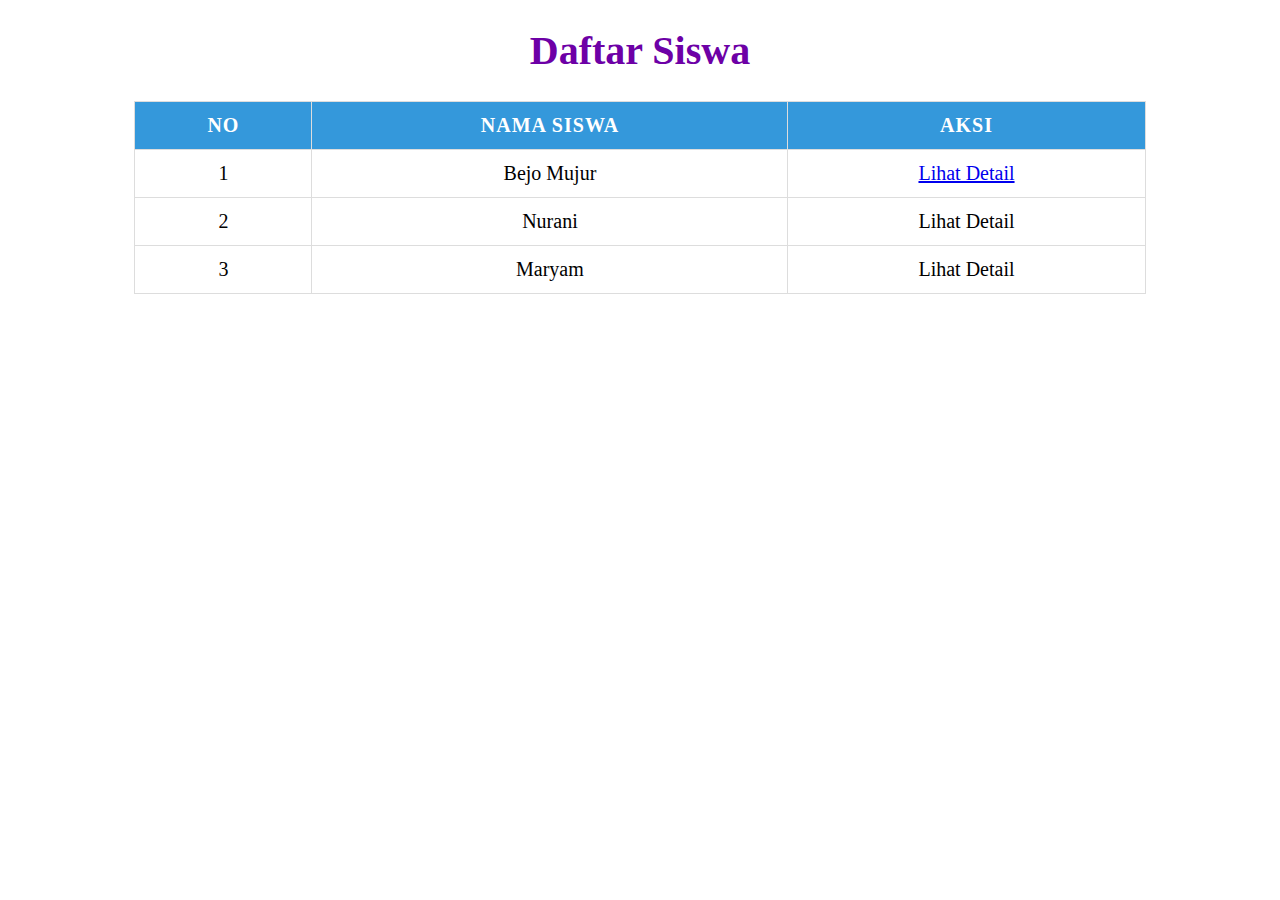
<file: index.html>
<!DOCTYPE html>
<html lang="en">

<head>
  <meta charset="UTF-8">
  <meta http-equiv="X-UA-Compatible" content="IE=Edge">
  <meta name="viewport" content="width=device-width, initial-scale=1">
  
  <title>Daftar Siswa</title>
  
  <!-- HTML -->
  <style type="text/css" media="all">
    h1 {
      text-align: center;
      color: #6D00A6;
    }
    
    table {
      width: 80%;
      margin: auto;
      border-collapse: collapse;
      background: #fff;
      box-shadow: 0 2px 6px rgba(0, 0, 0, 0, 0.1);
    }
    
    th,
    td {
      padding: 12px 15px;
      text-align: center;
      border: 1px solid #ddd;
    }
    
    th {
      background-color: #3498db;
      color: white;
      text-transform: uppercase;
      letter-spacing: 1px;
    }
  </style>
  
  <!-- Custom Styles -->
  <link rel="stylesheet" href="./style.css">
</head>

<body>
  <h1>Daftar Siswa</h1>
  
  <table border="0">
    <tr>
      <th>No</th>
      <th>Nama Siswa</th>
      <th>Aksi</th>
    </tr>
    <tr>
      <td>1</td>
      <td>Bejo Mujur</td>
      <td><a href="./bejo.html">Lihat Detail</a></td>
    </tr>
    <tr>
      <td>2</td>
      <td>Nurani</td>
      <td>Lihat Detail</td>
    </tr>
    <tr>
      <td>3</td>
      <td>Maryam</td>
      <td>Lihat Detail</td>
    </tr>
  </table>
</body>

</html>
</file>
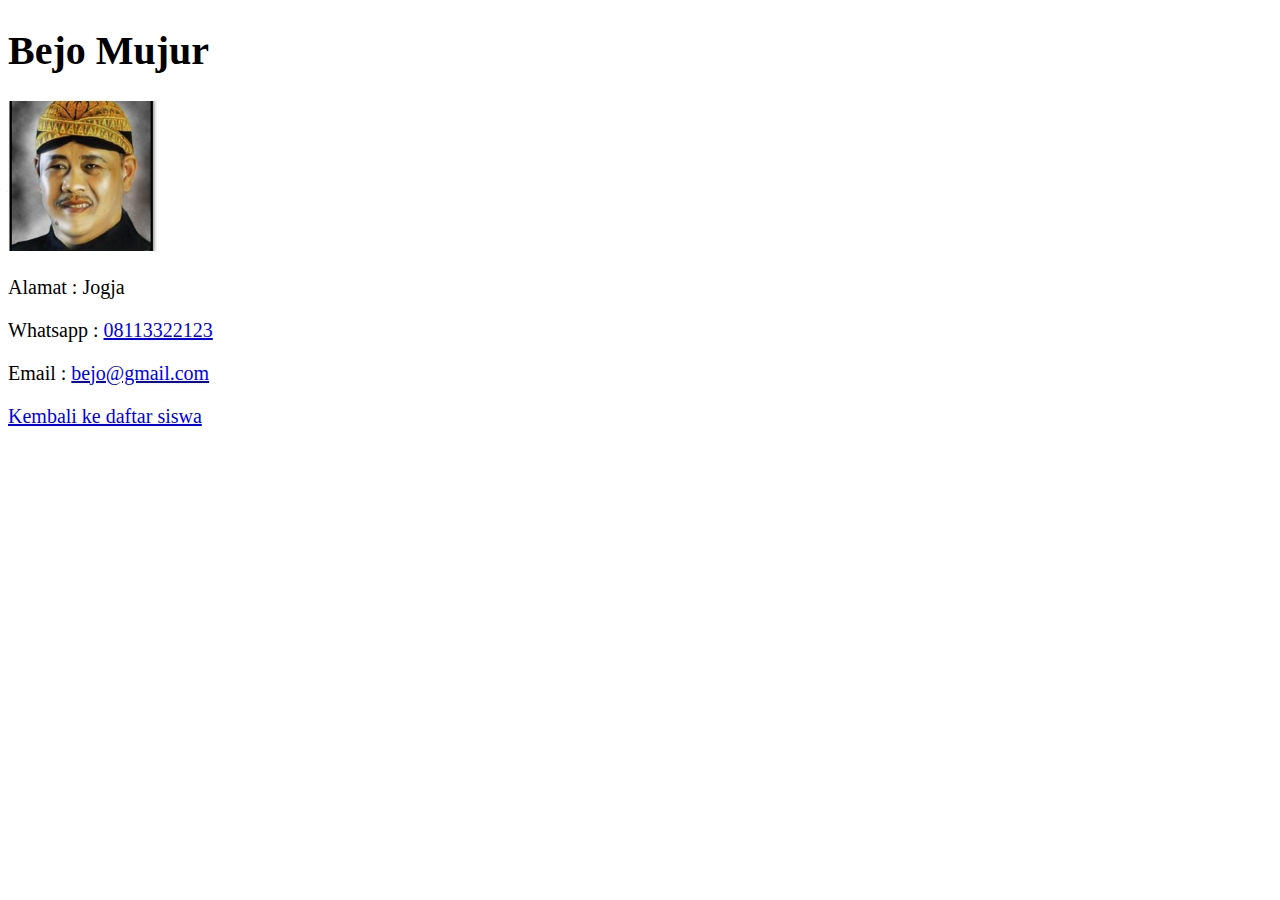
<file: bejo.html>
<!DOCTYPE html>
<html>

<head>
  <meta charset="UTF-8">
  <meta name="viewport" content="width=device-width, initial-scale=1">
  <title>Bejo Mujur</title>
  
  <link rel="stylesheet" href="./style.css">
</head>

<body>
  <h1>Bejo Mujur</h1>
  
  <img src="./foto/bejo.jpg" alt="Foto Bejo" width="150" />
  <p>Alamat : Jogja</p>
  <p>Whatsapp : <a href="https://wa.me/628113322123">08113322123</a></p>
  <p>Email : <a href="mailto:bejo@gmail.com">bejo@gmail.com</a></p>
  
  <a href="./index.html">Kembali ke daftar siswa</a>
</body>

</html>
</file>
<file: style.css>
body {
    font-size: 15pt;
}
</file>
